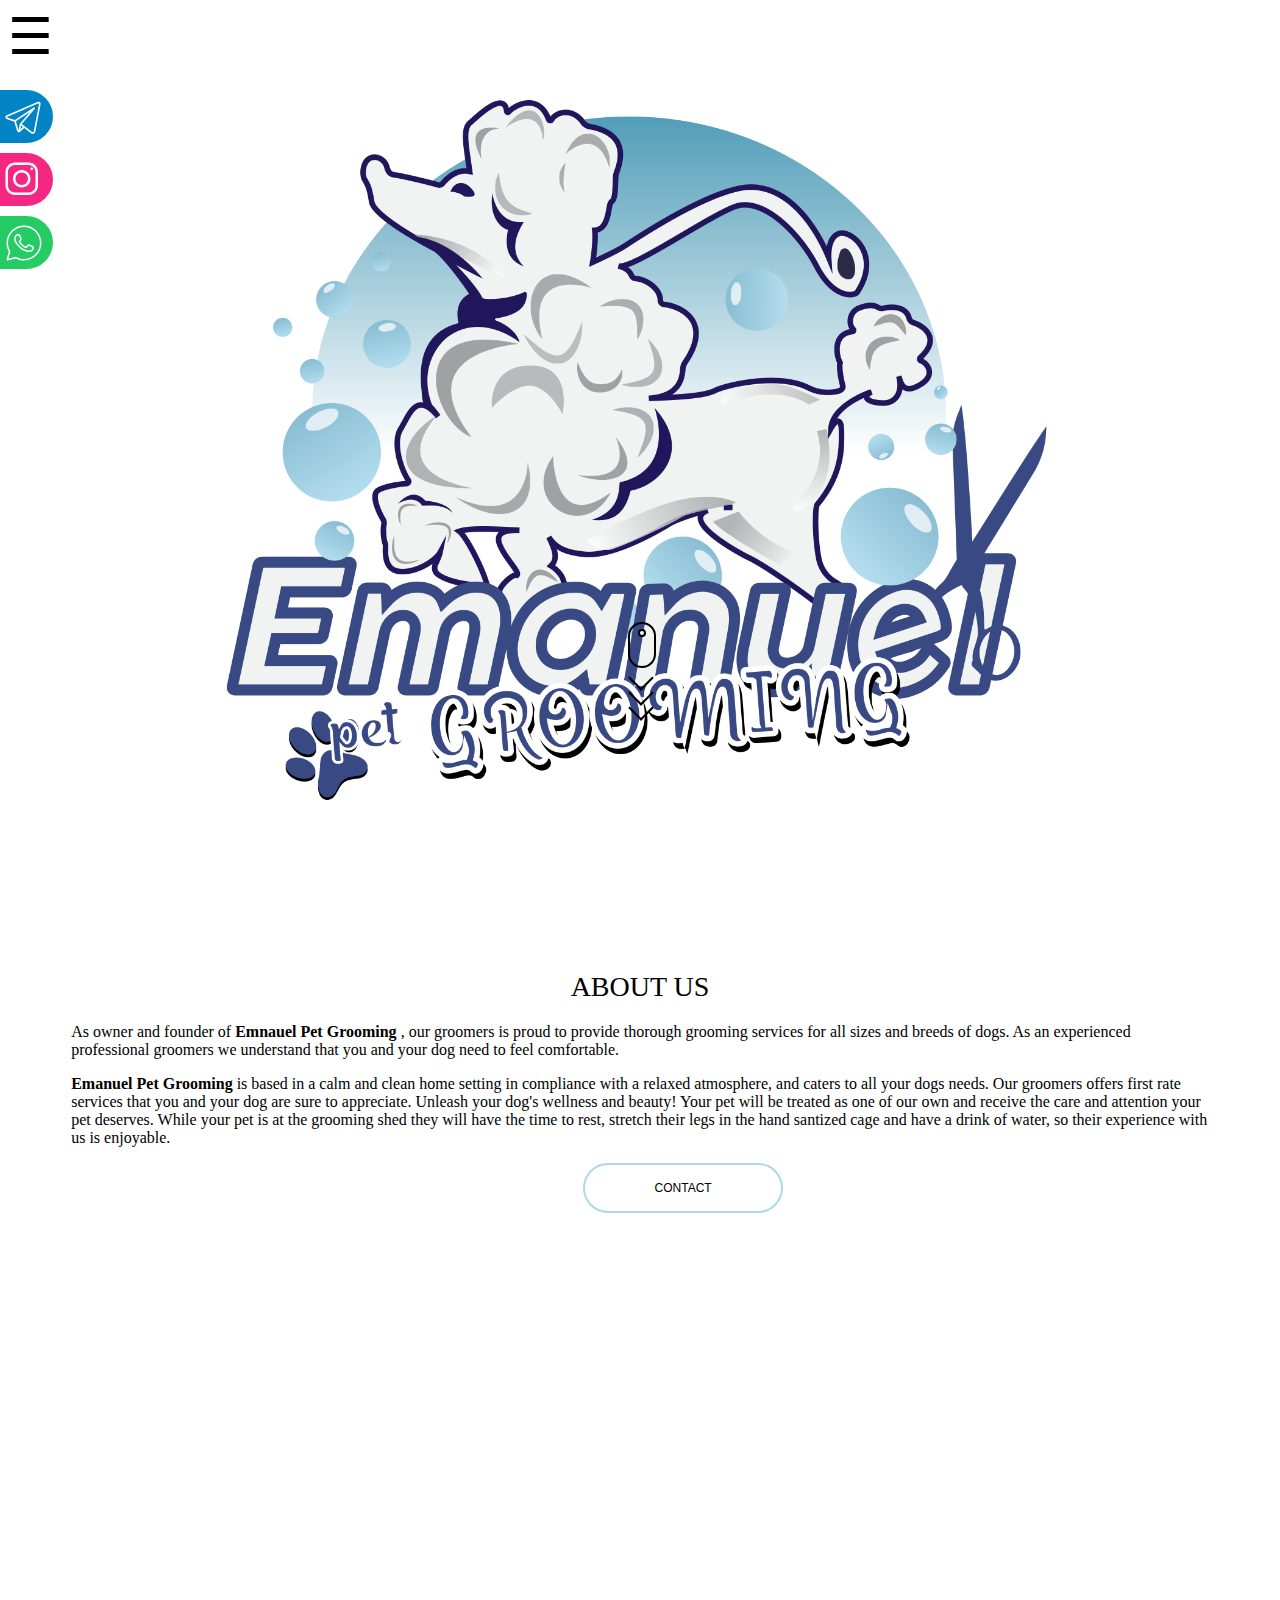
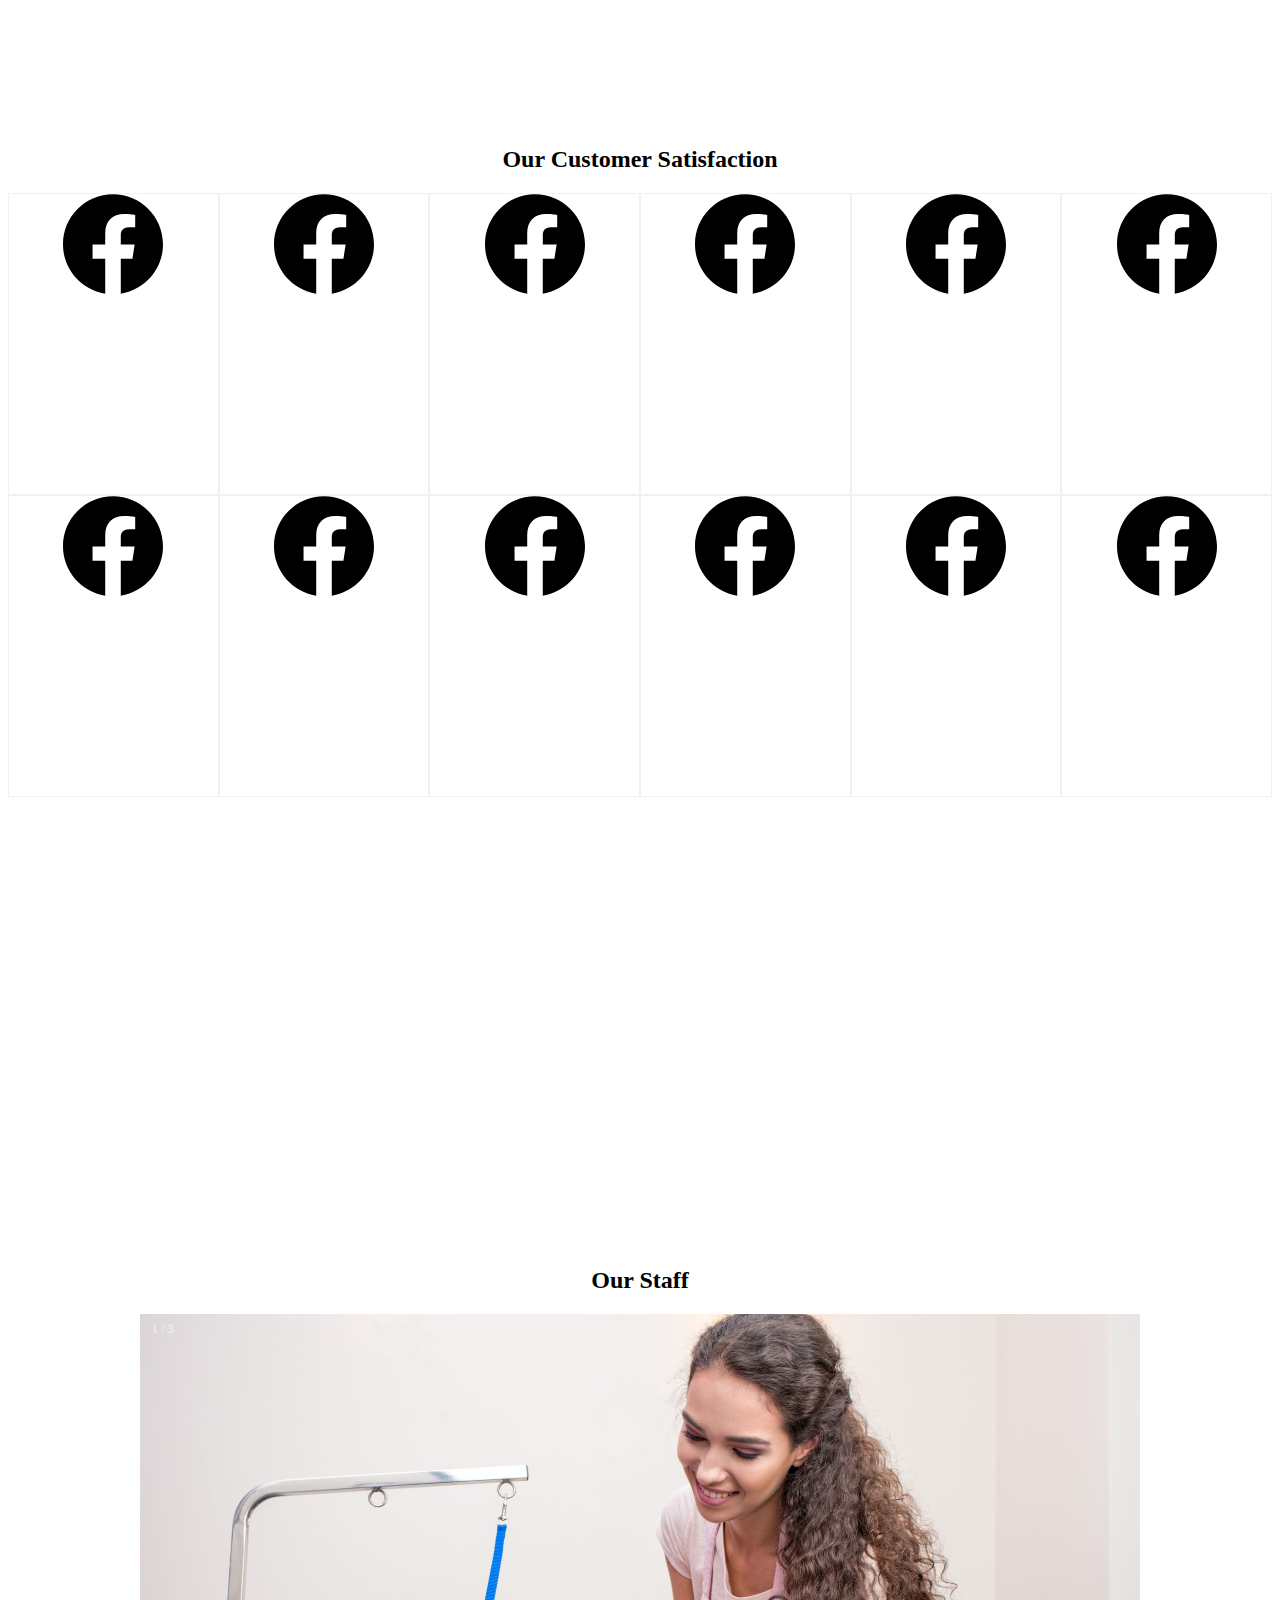
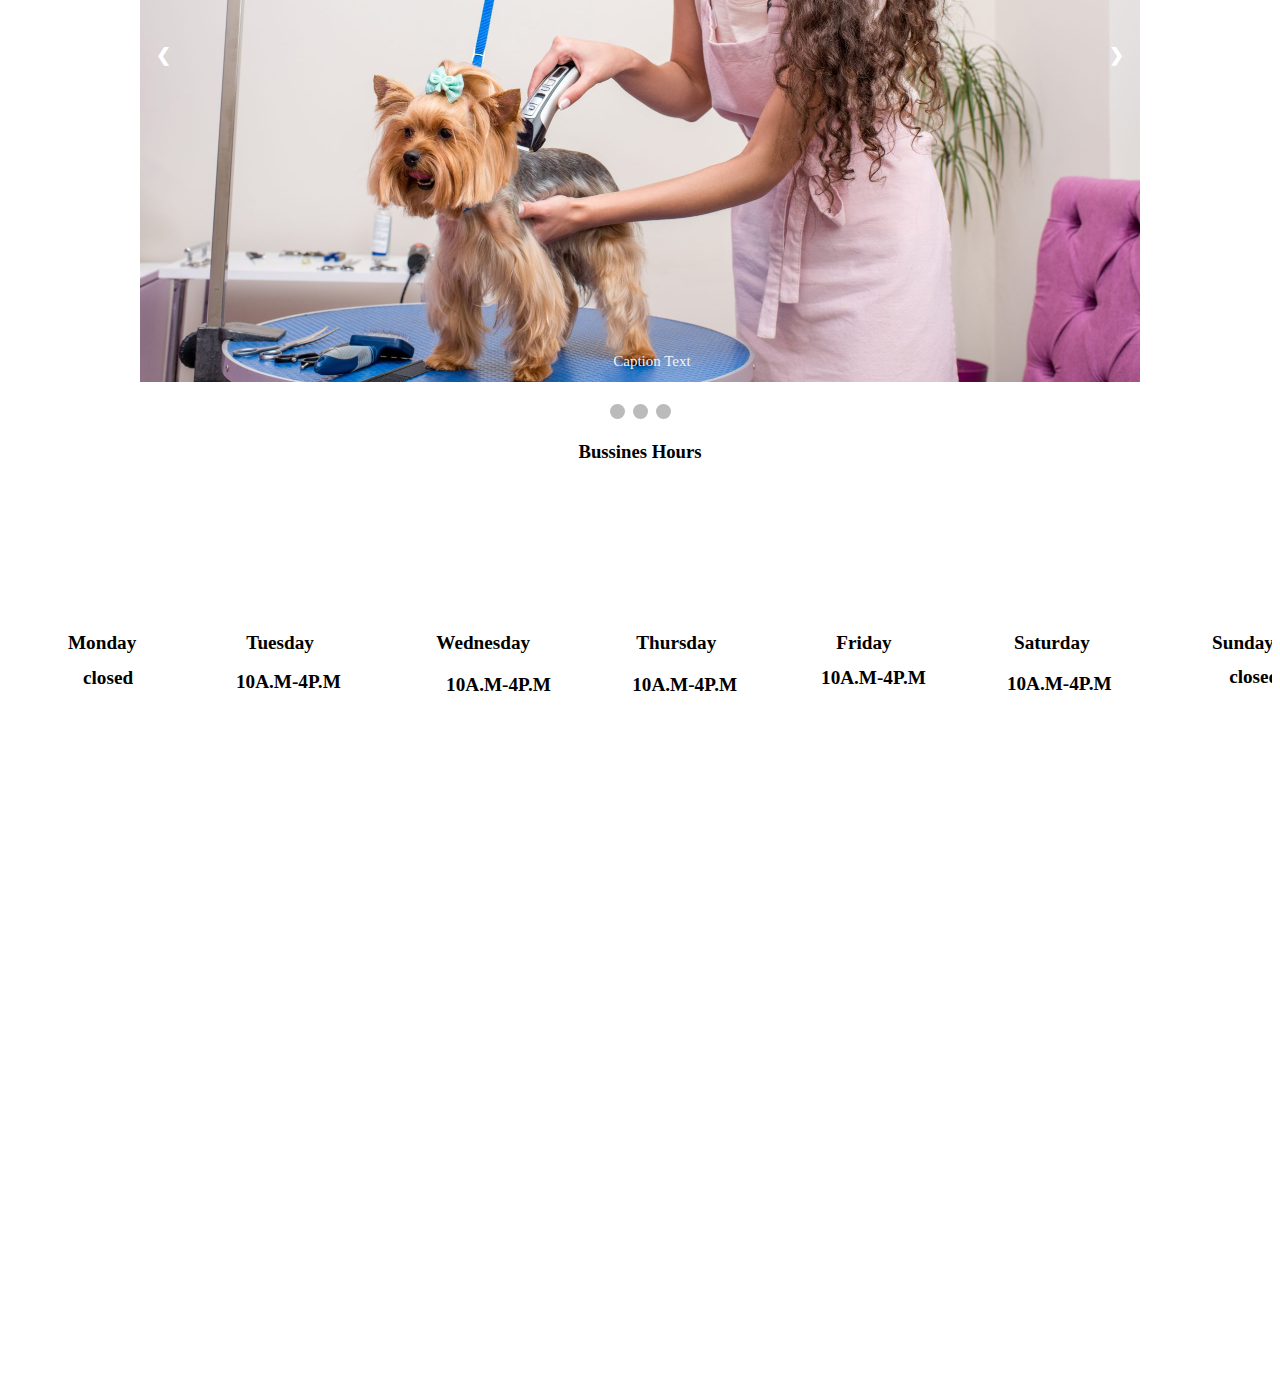
<file: html/index.html>
<!DOCTYPE html>
<html lang="en">
<head>
    <meta charset="UTF-8">
    <meta http-equiv="X-UA-Compatible" content="IE=edge">
    <meta name="viewport" content="width=device-width, initial-scale=1.0">
    <link rel="stylesheet" href="/CSS/index.css">
    <link rel="stylesheet" href="/CSS/bubbles.css">
    <link rel="stylesheet" href="/CSS/carousel.css">
    <link rel="stylesheet" href="/CSS/mousescroll.css">
    
    <title>Document</title>
</head>
<body>
      <!-- Add all page content inside this div if you want the side nav to push page content to the right (not used if you only want the sidenav to sit on top of the page -->
      <header id="main"> 
   
        <div class="parallax_background">
         
          <div id="mySidenav" class="sidenav">
            <a href="javascript:void(0)" class="closebtn" onclick="closeNav()">&times;</a>
            <a href="/html/services.html">Appointment</a>
            <a onclick="document.getElementById('id01').style.display='block'">Login</a>
            <a onclick="document.getElementById('id02').style.display='block'">Sign Up</a>
          </div>

             <!-- The Modal -->
<aside id="id01" class="modal">

  <!-- Modal Content -->
  <div class="login-box">
    <h2>Login</h2>
    <form>
      <div class="user-box">
        <input type="text" name="" required="">
        <label>Username</label>
      </div>
      <div class="user-box">
        <input type="password" name="" required="">
        <label>Password</label>
      </div>
      <a href="#">
        <span></span>
        <span></span>
        <span></span>
        <span></span>
        Submit
      </a>
      <a onclick="document.getElementById('id01').style.display='none'" class="cancelbtn" href="#">
        <span></span>
        <span></span>
        <span></span>
        <span></span>
        Cancel
      </a>
    </form>
  </div>

</aside>

<aside id="id02" class="modal">
  
  <div id="login-box">

    <div class="left">
      <h1>Sign up</h1>
      
      <input type="text" name="username" placeholder="Username" />
      <input type="text" name="email" placeholder="E-mail" />
      <input type="password" name="password" placeholder="Password" />
      <input type="password" name="password2" placeholder="Retype password" />
      
      <input type="submit" name="signup_submit" value="Sign me up" />
      <a  onclick="document.getElementById('id01').style.display='none'" class="cancelbtn"  href=""> cancel </a>
    </div> 
    
    <div class="right">
      <span class="loginwith">Sign in with<br />social network</span>
      
      <button class="social-signin facebook">Log in with facebook</button>
      <button class="social-signin twitter">Log in with Twitter</button>
      <button class="social-signin google">Log in with Google+</button>
    </div>
    <div class="or">OR</div>

  </div>

</aside>

      <!-- Use any element to open the sidenav -->
      <span style="font-size:50px;cursor:pointer" onclick="openNav()">&#9776;</span>
 
      <script>
 function openNav() {
  document.getElementById("mySidenav").style.width = "100%";
}

/* Close/hide the sidenav */
function closeNav() {
  document.getElementById("mySidenav").style.width = "0";
}

    // Get the modal
var modal = document.getElementById('id02, id01');

// When the user clicks anywhere outside of the modal, close it
window.onclick = function(event) {
    if (event.target == modal) {
        modal.style.display = "none";
    }
}

      </script>

      <!-- mouse scroll -->
<div class="mouse_scroll">

  <div class="mouse">
    <div class="wheel"></div>
  </div>
  <div>
    <span class="m_scroll_arrows one"></span>
    <span class="m_scroll_arrows two"></span>
    <span class="m_scroll_arrows three"></span>
  </div>

</div> 
<!-- mouse scroll -->

<!--bubbles-->
    <div class="bubbles">

        <img src="/assets/png/bubble.png" alt="bubbles">
        <img src="/assets/png/bubble.png" alt="bubbles">
        <img src="/assets/png/bubble.png" alt="bubbles">
        <img src="/assets/png/bubble.png" alt="bubbles">
        <img src="/assets/png/bubble.png" alt="bubbles">
        <img src="/assets/png/bubble.png" alt="bubbles">
        <img src="/assets/png/bubble.png" alt="bubbles">
        <img src="/assets/png/bubble.png" alt="bubbles">
        <img src="/assets/png/bubble.png" alt="bubbles">
        <img src="/assets/png/bubble.png" alt="bubbles">
        <img src="/assets/png/bubble.png" alt="bubbles">
        <img src="/assets/png/bubble.png" alt="bubbles">
        <img src="/assets/png/bubble.png" alt="bubbles">
        <img src="/assets/png/bubble.png" alt="bubbles">
        <img src="/assets/png/bubble.png" alt="bubbles">
        <img src="/assets/png/bubble.png" alt="bubbles">
        <img src="/assets/png/bubble.png" alt="bubbles">
        <img src="/assets/png/bubble.png" alt="bubbles">
        <img src="/assets/png/bubble.png" alt="bubbles">
        <img src="/assets/png/bubble.png" alt="bubbles">
        <img src="/assets/png/bubble.png" alt="bubbles">
        <img src="/assets/png/bubble.png" alt="bubbles">
        <img src="/assets/png/bubble.png" alt="bubbles">
        <img src="/assets/png/bubble.png" alt="bubbles">
        <img src="/assets/png/bubble.png" alt="bubbles">
        <img src="/assets/png/bubble.png" alt="bubbles">
        <img src="/assets/png/bubble.png" alt="bubbles">
        <img src="/assets/png/bubble.png" alt="bubbles">
        
    </div>

  <!--content-text & about-->         
</div>

<div class="aboutContainer"> 

<h1 class="aboutus">ABOUT US</h1>

          <p class="content_text"> 
            As owner and founder of <strong> Emnauel Pet Grooming</strong> , our groomers is proud to provide thorough grooming services for all sizes and breeds of dogs.

As an experienced professional groomers we understand that you and your dog need to feel comfortable. 

 <p class="content_text"><strong>Emanuel Pet Grooming </strong> is based in a calm and clean home setting in compliance with a relaxed atmosphere, and caters to all your dogs needs. Our groomers offers first rate services that you and your dog are sure to appreciate.

Unleash your dog's wellness and beauty!

Your pet will be treated as one of our own and receive the care and attention your pet deserves.

While your pet is at the grooming shed they will have the time to rest, stretch their legs in the hand santized cage and have a drink of water, so their experience with us is enjoyable.</p> 

          </p>

  <button class="contactbtn" type="button" name="button">CONTACT</button>
    
        </div>  

      </header>

    <div class="parallax_background1">

    </div>
    <!--flip-cards-->
  

<h2 class="ocs"> Our Customer Satisfaction</h2>

<div class="flipcardContainer">

      <div class="flip-card cardGrid">
        <div class="flip-card-inner">
          <div class="flip-card-front">
            <img src="/assets/svg/facebook.svg" alt="Avatar" style="width:100px;height:100px;">
          </div>
          <div class="flip-card-back">
            <h1>John Doe</h1>
            <p>Architect & Engineer</p>
            <p>We love that guy</p>
          </div>
        </div>
      </div>

      <div class="flip-card cardGrid">
        <div class="flip-card-inner">
          <div class="flip-card-front">
            <img src="/assets/svg/facebook.svg" alt="Avatar" style="width:100px;height:100px;">
          </div>
          <div class="flip-card-back">
            <h1>John Doe</h1>
            <p>Architect & Engineer</p>
            <p>We love that guy</p>
          </div>
        </div>
      </div>

      <div class="flip-card cardGrid">
        <div class="flip-card-inner">
          <div class="flip-card-front">
            <img src="/assets/svg/facebook.svg" alt="Avatar" style="width:100px;height:100px;">
          </div>
          <div class="flip-card-back">
            <h1>John Doe</h1>
            <p>Architect & Engineer</p>
            <p>We love that guy</p>
          </div>
        </div>
      </div>

      <div class="flip-card cardGrid">
        <div class="flip-card-inner">
          <div class="flip-card-front">
            <img src="/assets/svg/facebook.svg" alt="Avatar" style="width:100px;height:100px;">
          </div>
          <div class="flip-card-back">
            <h1>John Doe</h1>
            <p>Architect & Engineer</p>
            <p>We love that guy</p>
          </div>
        </div>
      </div>

      <div class="flip-card cardGrid hiddenCard">
        <div class="flip-card-inner">
          <div class="flip-card-front">
            <img src="/assets/svg/facebook.svg" alt="Avatar" style="width:100px;height:100px;">
          </div>
          <div class="flip-card-back">
            <h1>John Doe</h1>
            <p>Architect & Engineer</p>
            <p>We love that guy</p>
          </div>
        </div>
      </div>

      <div class="flip-card cardGrid hiddenCard">
        <div class="flip-card-inner">
          <div class="flip-card-front">
            <img src="/assets/svg/facebook.svg" alt="Avatar" style="width:100px;height:100px;">
          </div>
          <div class="flip-card-back">
            <h1>John Doe</h1>
            <p>Architect & Engineer</p>
            <p>We love that guy</p>
          </div>
        </div>
      </div>
</div>
<div class="flipcardContainer">
        <div class="flip-card cardGrid hiddenCard">
          <div class="flip-card-inner">
            <div class="flip-card-front">
              <img src="/assets/svg/facebook.svg" alt="Avatar" style="width:100px;height:100px;">
            </div>
            <div class="flip-card-back">
              <h1>John Doe</h1>
              <p>Architect & Engineer</p>
              <p>We love that guy</p>
            </div>
          </div>
        </div>
  
        <div class="flip-card cardGrid hiddenCard">
          <div class="flip-card-inner">
            <div class="flip-card-front">
              <img src="/assets/svg/facebook.svg" alt="Avatar" style="width:100px;height:100px;">
            </div>
            <div class="flip-card-back">
              <h1>John Doe</h1>
              <p>Architect & Engineer</p>
              <p>We love that guy</p>
            </div>
          </div>
        </div>
  
        <div class="flip-card cardGrid hiddenCard">
          <div class="flip-card-inner">
            <div class="flip-card-front">
              <img src="/assets/svg/facebook.svg" alt="Avatar" style="width:100px;height:100px;">
            </div>
            <div class="flip-card-back">
              <h1>John Doe</h1>
              <p>Architect & Engineer</p>
              <p>We love that guy</p>
            </div>
          </div>
        </div>
  
        <div class="flip-card cardGrid hiddenCard">
          <div class="flip-card-inner">
            <div class="flip-card-front">
              <img src="/assets/svg/facebook.svg" alt="Avatar" style="width:100px;height:100px;">
            </div>
            <div class="flip-card-back">
              <h1>John Doe</h1>
              <p>Architect & Engineer</p>
              <p>We love that guy</p>
            </div>
          </div>
        </div>
  
        <div class="flip-card cardGrid hiddenCard">
          <div class="flip-card-inner">
            <div class="flip-card-front">
              <img src="/assets/svg/facebook.svg" alt="Avatar" style="width:100px;height:100px;">
            </div>
            <div class="flip-card-back">
              <h1>John Doe</h1>
              <p>Architect & Engineer</p>
              <p>We love that guy</p>
            </div>
          </div>
        </div>

        <div class="flip-card cardGrid hiddenCard">
          <div class="flip-card-inner">
            <div class="flip-card-front">
              <img src="/assets/svg/facebook.svg" alt="Avatar" style="width:100px;height:100px;">
            </div>
            <div class="flip-card-back">
              <h1>John Doe</h1>
              <p>Architect & Engineer</p>
              <p>We love that guy</p>
            </div>
          </div>
        </div>
    </div>

        <div class="parallax_background2">

        </div>

        <h2 class="ourstaff">Our Staff </h2>
         
<div class="slideshow-container">

  <div class="mySlides fade">
    <div class="numbertext">1 / 3</div>
    <img src="/assets/img/worker/worker1.jpg" style="width:100%">
    <div class="text">Caption Text</div>
  </div>
  
  <div class="mySlides fade">
    <div class="numbertext">2 / 3</div>
    <img src="/assets/img/worker/worker14.jpg" style="width:100%">
    <div class="text">Caption Two</div>
  </div>
  
  <div class="mySlides fade">
    <div class="numbertext">3 / 3</div>
    <img src="/assets/img/worker/worker12.jpg" style="width:100%">
    <div class="text">Caption Three</div>
  </div>
  
  <a class="prev" onclick="plusSlides(-1)">❮</a>
  <a class="next" onclick="plusSlides(1)">❯</a>
  
  </div>
  <br>
  
  <div style="text-align:center">
    <span class="dot" onclick="currentSlide(1)"></span> 
    <span class="dot" onclick="currentSlide(2)"></span> 
    <span class="dot" onclick="currentSlide(3)"></span> 
  </div>
  
  <script>
let slideIndex = 0;
showSlides();

function showSlides() {
  let i;
  let slides = document.getElementsByClassName("mySlides");
  for (i = 0; i < slides.length; i++) {
    slides[i].style.display = "none";
  }
  slideIndex++;
  if (slideIndex > slides.length) {slideIndex = 1}
  slides[slideIndex-1].style.display = "block";
  setTimeout(showSlides, 3000); // Change image every 2 seconds
}
  </script>
        <div class="parallax_background3">
           
  <h3 style="display: flex; justify-content: center;"> 
   Bussines Hours
  </h3>

          <div class="bussinesshours">

     <div><span class="monday">Monday <span class="closedhr">closed</span></span></div>
     <div><span class="tuesday">Tuesday<span class="hours">10A.M-4P.M</span></span></div>
     <div><span class="wednesday ">Wednesday<span class="hours xx">10A.M-4P.M</span></span></div>
     <div><span class="thursday">Thursday<span class="hours">10A.M-4P.M</span></span></div>
     <div><span class="friday">Friday<span class="hours">10A.M-4P.M</span></span></div>
     <div><span class="saturday">Saturday<span class="hours">10A.M-4P.M</span></span></div>
     <div><span class="sunday ">Sunday<span class="closedhr x">closed</span></span></div>

  
      
      </div> <!--bussiness hours-->

        </div> <!-- parallax3-->
     <footer>
  
        <iframe src="https://www.google.com/maps/embed?pb=!1m14!1m8!1m3!1d13225.527490673092!2d-118.1511277!3d34.0340742!3m2!1i1024!2i768!4f13.1!3m3!1m2!1s0x0%3A0x33d2ca041ae08cc9!2sEmanuel%20Pet%20Grooming!5e0!3m2!1sen!2sus!4v1662597404668!5m2!1sen!2sus" width="1915" height="500" style="border:0;" allowfullscreen="" loading="lazy" referrerpolicy="no-referrer-when-downgrade" class="googleMaps"></iframe>
    
     </footer>
 <!--SOCIAL MEDIA-->
 <div class="social">
  <a href="#">
    <div class="social-btn color-telegram">
      <div class="icons8-telegram-app"></div>
      <p class="order-1 google-font margin-telgram">Telegram</p>
    </div>
  </a>
  <a href="#">
    <div class="social-btn color-instagram">
      <div class="icons8-instagram"></div>
      <p class="order-1 google-font margin-instagram">instagram</p>
    </div>
  </a>
  <a href="#">
    <div class="social-btn color-whatsapp">
      <div class="icons8-whatsapp"></div>
      <p class="order-1 google-font margin-instagram">whats app</p>
    </div>
  </a>
</div>
<!--SOCIAL MEDIA-->
</body>
</html>
</file>
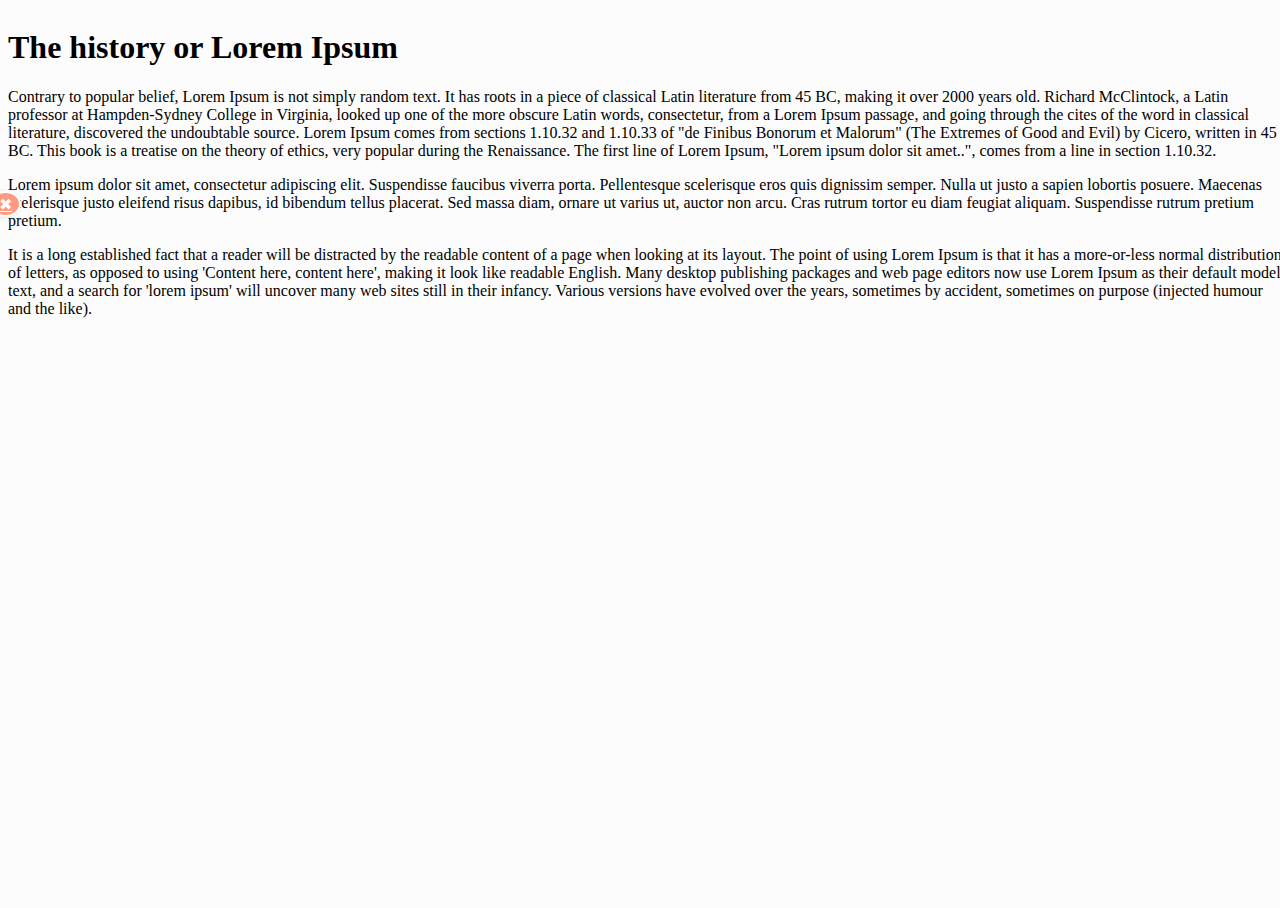
<file: html/services.html>
<!DOCTYPE html>
<html lang="en">
<head>
    <meta charset="UTF-8">
    <meta http-equiv="X-UA-Compatible" content="IE=edge">
    <meta name="viewport" content="width=device-width, initial-scale=1.0">
    <link rel="stylesheet" href="/CSS/services.css">
    <title>Document</title>
</head>
<body>
<div class="appointmentpop">

    <div id="overlay" class="cover blur-in">
        <div class="content">
          <h1>The history or Lorem Ipsum</h1>
          <span>
          Contrary to popular belief, Lorem Ipsum is not simply random text. It has roots in a piece of classical Latin literature from 45 BC, making it over 2000 years old. Richard McClintock, a Latin professor at Hampden-Sydney College in Virginia, looked up one of the more obscure Latin words, consectetur, from a Lorem Ipsum passage, and going through the cites of the word in classical literature, discovered the undoubtable source. Lorem Ipsum comes from sections 1.10.32 and 1.10.33 of "de Finibus Bonorum et Malorum" (The Extremes of Good and Evil) by Cicero, written in 45 BC. This book is a treatise on the theory of ethics, very popular during the Renaissance. The first line of Lorem Ipsum, "Lorem ipsum dolor sit amet..", comes from a line in section 1.10.32.
          </span>
          <span>
            <p>
              Lorem ipsum dolor sit amet, consectetur adipiscing elit. Suspendisse faucibus viverra porta. Pellentesque scelerisque eros quis dignissim semper. Nulla ut justo a sapien lobortis posuere. Maecenas scelerisque justo eleifend risus dapibus, id bibendum tellus placerat. Sed massa diam, ornare ut varius ut, auctor non arcu. Cras rutrum tortor eu diam feugiat aliquam. Suspendisse rutrum pretium pretium. 
            </p>
          </span>
          <span>
          It is a long established fact that a reader will be distracted by the readable content of a page when looking at its layout. The point of using Lorem Ipsum is that it has a more-or-less normal distribution of letters, as opposed to using 'Content here, content here', making it look like readable English. Many desktop publishing packages and web page editors now use Lorem Ipsum as their default model text, and a search for 'lorem ipsum' will uncover many web sites still in their infancy. Various versions have evolved over the years, sometimes by accident, sometimes on purpose (injected humour and the like).
          </span>
        </div>
      </div>
      <div class="row pop-up">
        <div class="box small-6 large-centered">
          <a href="#" class="close-button">&#10006;</a>
        </div>
        <div class="calander">
             <iframe src="https://calendar.google.com/calendar/embed?src=1a7ead4c589b68965becc74e04204c27366730b8ba13d94ff9e4cd7fab916152%40group.calendar.google.com&ctz=America%2FLos_Angeles" style="border: 0" width="800" height="600" frameborder="0" scrolling="no"></iframe>
        </div>
       
    </div>
    <script>
        $(function() {
  $('.pop-up').hide();
  $('.pop-up').fadeIn(1000);
  
      $('.close-button').click(function (e) { 

      $('.pop-up').fadeOut(700);
      $('#overlay').removeClass('blur-in');
      $('#overlay').addClass('blur-out');
      e.stopPropagation();
        
    });
 });
    </script>
</div>
</body>
</html>
</file>
<file: CSS/index.css>
/* @media screen and (max-width: 480px){
 
}
@media  screen and (max-width: 430px) {


  
}
@media  screen and (max-width: 428px) {
 
   
 }
 @media  screen and (max-width: 414px) {
 
   
 }
 @media  screen and (max-width: 412px) {

   
 }
 @media  screen and (max-width: 393px) {

   
 }
 @media  screen and (max-width: 384px) {
 
   
 }
 @media  screen and (max-width: 360px) {
  
   
 }*/



body{
  background-color: white; /*#afd8f2*/
  box-sizing: border-box !important;
}
.parallax_background{
    width: 100%;
    height: 100vh;
    background: url(/assets/img/Whitepoodle.PNG);
    background-size: cover;
    background-position: center;
    background-attachment: fixed;
    position: relative;
    overflow: hidden;
}
@media screen and (max-width: 480px){
  .parallax_background{
    background-size: contain;
    width: 480px;
    height: 230px;
  }
}
@media  screen and (max-width: 430px) {

 .parallax_background{
   background-size: contain;
   width: 430px;
   height: 230px;
 }
  
}
@media  screen and (max-width: 428px) {
  .parallax_background{
    background-size: contain;
    width: 428px;
    height: 230px;
    background-position: top -50%;
 
  }
   
 }
 @media  screen and (max-width: 414px) {
  .parallax_background{
    background-size: contain;
    width: 414px;
    height: 230px;
 
  }
   
 }
 @media  screen and (max-width: 412px) {
  .parallax_background{
    background-size: contain;
    height: 230px;
    width: 412px;
 
  }
   
 }
 @media  screen and (max-width: 393px) {
  .parallax_background{
    background-size: contain;
    height: 230px;
    width: 393px;
 
  }
   
 }
 @media  screen and (max-width: 384px) {
  .parallax_background{
    background-size: contain;
    height: 230px;
    width: 384px;
 
  }
   
 }
 @media  screen and (max-width: 360px) {
  .parallax_background{
    background-size: contain;
    height: 230px;
    width: 360px;
 
  }
   
 }
.parallax_background1{
    width: 100%;
    height: 50vh;
    background: url(/assets/img/puppyeyes1.jpg);
    background-size: cover;
    background-position: center;
    background-attachment: fixed;
    position: relative;
    overflow: hidden;
}
@media screen and (max-width: 480px){
  .parallax_background1{
    height: 230px;
    width: 480px;
  }
}
@media  screen and (max-width: 430px) {

 .parallax_background1{

  height: 230px;
  width: 430px

 }
  
}
@media  screen and (max-width: 428px) {
  .parallax_background1{

   height: 230px;
   width: 428px;
 
  }
   
 }
 @media  screen and (max-width: 414px) {
  .parallax_background1{

   height: 230px;
   width: 414px;
 
  }
   
 }
 @media  screen and (max-width: 412px) {
  .parallax_background1{

   height: 230px;
   width: 412px;
 
  }
   
 }
 @media  screen and (max-width: 393px) {
  .parallax_background1{

   height: 230px;
   width: 393px;
 
  }
   
 }
 @media  screen and (max-width: 384px) {
  .parallax_background1{

   height: 230px;
   width: 384px;
 
  }
   
 }
 @media  screen and (max-width: 360px) {
  .parallax_background1{
    
   height: 230px;
   width: 360px;
 
  }
   
 }
.parallax_background2{
    width: 100%;
    height: 50vh;
    background: url(/assets/img/puppysmile1.jpg);
    background-size: cover;
    background-position: center;
    background-attachment: fixed;
    position: relative;
    overflow: hidden;
}
@media screen and (max-width: 480px){
  .parallax_background2{
    height: 230px;
    width: 480px;
  }
}
@media  screen and (max-width: 430px) {

 .parallax_background2{

  height: 230px;
  width: 430px

 }
  
}
@media  screen and (max-width: 428px) {
  .parallax_background2{

   height: 230px;
   width: 428px;
 
  }
   
 }
 @media  screen and (max-width: 414px) {
  .parallax_background2{

   height: 230px;
   width: 414px;
 
  }
   
 }
 @media  screen and (max-width: 412px) {
  .parallax_background2{

   height: 230px;
   width: 412px;
 
  }
   
 }
 @media  screen and (max-width: 393px) {
  .parallax_background2{

   height: 230px;
   width: 393px;
 
  }
   
 }
 @media  screen and (max-width: 384px) {
  .parallax_background2{

   height: 230px;
   width: 384px;
 
  }
   
 }
 @media  screen and (max-width: 360px) {
  .parallax_background2{
    
   height: 230px;
   width: 360px;
 
  }
   
 }

.parallax_background3{
  width: 100%;
  height: 50vh;
  background: url(/assets/img/worker/worker1.jpg);
  background-size: cover;
  background-position: center;
  background-attachment: fixed;
  position: relative;
  overflow: hidden;
}
@media screen and (max-width: 480px){
  .parallax_background3{
    height: 230px;
    width: 480px;
  }
}
@media  screen and (max-width: 430px) {

 .parallax_background3{

  height: 230px;
  width: 430px

 }
  
}
@media  screen and (max-width: 428px) {
  .parallax_background3{

   height: 230px;
   width: 428px;
 
  }
   
 }
 @media  screen and (max-width: 414px) {
  .parallax_background3{

   height: 230px;
   width: 414px;
 
  }
   
 }
 @media  screen and (max-width: 412px) {
  .parallax_background3{

   height: 230px;
   width: 412px;
 
  }
   
 }
 @media  screen and (max-width: 393px) {
  .parallax_background3{

   height: 230px;
   width: 393px;
 
  }
   
 }
 @media  screen and (max-width: 384px) {
  .parallax_background3{

   height: 230px;
   width: 384px;
 
  }
   
 }
 @media  screen and (max-width: 360px) {
  .parallax_background3{
    
   height: 230px;
   width: 360px;
 
  }
   
 }
 .social-btn {
  display: flex;
  width: 150px;
  align-items: center;
  justify-content: space-between;
  padding-left: 30px;
  padding-right: 10px;
  padding-top: 5px;
  padding-bottom: 5px;
  border: 1px;
  border-bottom-right-radius: 30px;
  border-top-right-radius: 30px;
  margin-top: 10px;
  position: relative;
  left: -145px;
  transition: left 1s;
}
.social-btn:hover {
  left: -10px;
  transition: left 1s;
}

.social {
  position: fixed;
  top: 80px;
}
.social a {
  text-decoration: none;
}

.color-telegram {
  background-color: #0084c6;
}
.color-instagram {
  background-color: #f62782;
}
.color-whatsapp {
  background-color: #24cc63;
}

.google-font {
  font-family: "Lato", sans-serif;
  font-size: 1.25rem;
}

.social-btn img {
  width: 40px;
}

.social-btn p {
  color: white;
  margin-top: 20px;
  margin-bottom: 0px;
}

.icons8-telegram-app {
  order: 2;
  display: inline-block;
  width: 40px;
  height: 40px;
  background: url("[data-uri]")
    50% 50% no-repeat;
  background-size: 100%;
}

.icons8-instagram {
  order: 2;
  display: inline-block;
  width: 40px;
  height: 40px;
  background: url("[data-uri]")
    50% 50% no-repeat;
  background-size: 100%;
}

.icons8-whatsapp {
  order: 2;
  display: inline-block;
  width: 38px;
  height: 38px;
  background: url("[data-uri]")
    50% 50% no-repeat;
  background-size: 100%;
}
/* The side navigation menu */
.sidenav {
  height: 100%; /* 100% Full-height */
  width: 0; /* 0 width - change this with JavaScript */
  position: fixed; /* Stay in place */
  z-index: 1; /* Stay on top */
  top: 0; /* Stay at the top */
  left: 0;
  background-color: #111; /* Black*/
  overflow-x: hidden; /* Disable horizontal scroll */
  padding-top: 60px; /* Place content 60px from the top */
  transition: 0.5s; /* 0.5 second transition effect to slide in the sidenav */
}
@media  screen and (max-width: 430px) {
 
  .sidenav {
    height: 100%; /* 100% Full-height */
    width: 0; /* 0 width - change this with JavaScript */
    position: fixed; /* Stay in place */
    z-index: 1; /* Stay on top */
    top: 0; /* Stay at the top */
    left: 0;
    background-color: #111; /* Black*/
    overflow-x: hidden; /* Disable horizontal scroll */
    padding-top: 60px; /* Place content 60px from the top */
    transition: 0.5s; /* 0.5 second transition effect to slide in the sidenav */
  }
  
}
@media  screen and (max-width: 428px) {
 
  .sidenav {
    height: 100%; /* 100% Full-height */
    width: 0; /* 0 width - change this with JavaScript */
    position: fixed; /* Stay in place */
    z-index: 1; /* Stay on top */
    top: 0; /* Stay at the top */
    left: 0;
    background-color: #111; /* Black*/
    overflow-x: hidden; /* Disable horizontal scroll */
    padding-top: 60px; /* Place content 60px from the top */
    transition: 0.5s; /* 0.5 second transition effect to slide in the sidenav */
  }
  
}
@media  screen and (max-width: 414px) {
  .sidenav {
    height: 100%; /* 100% Full-height */
    width: 0; /* 0 width - change this with JavaScript */
    position: fixed; /* Stay in place */
    z-index: 1; /* Stay on top */
    top: 0; /* Stay at the top */
    left: 0;
    background-color: #111; /* Black*/
    overflow-x: hidden; /* Disable horizontal scroll */
    padding-top: 60px; /* Place content 60px from the top */
    transition: 0.5s; /* 0.5 second transition effect to slide in the sidenav */
  }
  
  
}

/* The navigation menu links */
.sidenav a{
  padding: 8px 8px 8px 32px;
  text-decoration: none;
  font-size: 25px;
  color: #818181;
  display: block;
  transition: 0.3s;
}
/* When you mouse over the navigation links, change their color */
.sidenav a:hover {
  color: #f1f1f1;
}

/* Position and style the close button (top right corner) */
.sidenav .closebtn {
  position: absolute;
  top: 0;
  right: 25px;
  font-size: 36px;
  margin-left: 50px;
}

.login-box {
  position: absolute;
  top: 50%;
  left: 50%;
  width: 400px;
  padding: 40px;
  transform: translate(-50%, -50%);
  background: white;
  box-sizing: border-box;
  box-shadow: 0 15px 25px rgba(0,0,0,.6);
  border-radius: 10px;
}

.login-box h2 {
  margin: 0 0 30px;
  padding: 0;
  color: black;
  text-align: center;
}

.login-box .user-box {
  position: relative;
}

.login-box .user-box input {
  width: 100%;
  padding: 10px 0;
  font-size: 16px;
  color: black;
  margin-bottom: 30px;
  border: none;
  border-bottom: 1px solid black;
  outline: none;
  background: transparent;
}
.login-box .user-box label {
  position: absolute;
  top:0;
  left: 0;
  padding: 10px 0;
  font-size: 16px;
  color: black;
  pointer-events: none;
  transition: .5s;
}

.login-box .user-box input:focus ~ label,
.login-box .user-box input:valid ~ label {
  top: -20px;
  left: 0;
  color: black;
  font-size: 12px;
}

.login-box form a {
  position: relative;
  display: inline-block;
  padding: 10px 20px;
  color: black;
  font-size: 16px;
  text-decoration: none;
  text-transform: uppercase;
  overflow: hidden;
  transition: .5s;
  margin-top: 40px;
  letter-spacing: 4px
}

.login-box a:hover {
  background: #03e9f4;
  color: #fff;
  border-radius: 5px;
  box-shadow: 0 0 5px #03e9f4,
              0 0 25px #03e9f4,
              0 0 50px #03e9f4,
              0 0 100px #03e9f4;
}

.login-box a span {
  position: absolute;
  display: block;
}

.login-box a span:nth-child(1) {
  top: 0;
  left: -100%;
  width: 100%;
  height: 2px;
  background: linear-gradient(90deg, transparent, #03e9f4);
  animation: btn-anim1 1s linear infinite;
}

@keyframes btn-anim1 {
  0% {
    left: -100%;
  }
  50%,100% {
    left: 100%;
  }
}

.login-box a span:nth-child(2) {
  top: -100%;
  right: 0;
  width: 2px;
  height: 100%;
  background: linear-gradient(180deg, transparent, #03e9f4);
  animation: btn-anim2 1s linear infinite;
  animation-delay: .25s
}

@keyframes btn-anim2 {
  0% {
    top: -100%;
  }
  50%,100% {
    top: 100%;
  }
}

.login-box a span:nth-child(3) {
  bottom: 0;
  right: -100%;
  width: 100%;
  height: 2px;
  background: linear-gradient(270deg, transparent, #03e9f4);
  animation: btn-anim3 1s linear infinite;
  animation-delay: .5s
}

@keyframes btn-anim3 {
  0% {
    right: -100%;
  }
  50%,100% {
    right: 100%;
  }
}

.login-box a span:nth-child(4) {
  bottom: -100%;
  left: 0;
  width: 2px;
  height: 100%;
  background: linear-gradient(360deg, transparent, #03e9f4);
  animation: btn-anim4 1s linear infinite;
  animation-delay: .75s
}

@keyframes btn-anim4 {
  0% {
    bottom: -100%;
  }
  50%,100% {
    bottom: 100%;
  }
}
.cancelbtn {
  width: auto;
  padding: 10px 18px;
  color: white;
}

.login-box form .cancelbtn {
  position: relative;
  display: inline-block;
  padding: 10px 20px;
  color: red;
  font-size: 16px;
  text-transform: uppercase;
  overflow: hidden;
  transition: .5s;
  margin-top: 40px;
  letter-spacing: 4px
}

.login-box .cancelbtn:hover {
  background: red;
  color: #fff;
  border-radius: 5px;
  box-shadow: 0 0 5px red,
              0 0 25px red,
              0 0 50px red,
              0 0 100px red;
}

.login-box .cancelbtn span {
  position: absolute;
  display: block;
}

.login-box .cancelbtn span:nth-child(1) {
  top: 0;
  left: -100%;
  width: 100%;
  height: 2px;
  background: linear-gradient(90deg, transparent, red);
  animation: btn-anim1 1s linear infinite;
}

@keyframes btn-anim1 {
  0% {
    left: -100%;
  }
  50%,100% {
    left: 100%;
  }
}

.login-box .cancelbtn span:nth-child(2) {
  top: -100%;
  right: 0;
  width: 2px;
  height: 100%;
  background: linear-gradient(180deg, transparent, red);
  animation: btn-anim2 1s linear infinite;
  animation-delay: .25s
}

@keyframes btn-anim2 {
  0% {
    top: -100%;
  }
  50%,100% {
    top: 100%;
  }
}

.login-box .cancelbtn span:nth-child(3) {
  bottom: 0;
  right: -100%;
  width: 100%;
  height: 2px;
  background: linear-gradient(270deg, transparent, red);
  animation: btn-anim3 1s linear infinite;
  animation-delay: .5s
}

@keyframes btn-anim3 {
  0% {
    right: -100%;
  }
  50%,100% {
    right: 100%;
  }
}

.login-box .cancelbtn span:nth-child(4) {
  bottom: -100%;
  left: 0;
  width: 2px;
  height: 100%;
  background: linear-gradient(360deg, transparent, red);
  animation: btn-anim4 1s linear infinite;
  animation-delay: .75s
}

@keyframes btn-anim4 {
  0% {
    bottom: -100%;
  }
  50%,100% {
    bottom: 100%;
  }
}


/* The Modal (background) */
.modal {
  display: none; /* Hidden by default */
  position: fixed; /* Stay in place */
  z-index: 1; /* Sit on top */
  left: 0;
  top: 0;
  width: 100%; /* Full width */
  height: 100%; /* Full height */
  overflow: auto; /* Enable scroll if needed */
  background-color: rgb(0,0,0); /* Fallback color */
  background-color: rgba(0,0,0,0.4); /* Black w/ opacity */
  padding-top: 60px;
}

/* Add Zoom Animation */
.animate {
  -webkit-animation: animatezoom 0.6s;
  animation: animatezoom 0.6s
}

@-webkit-keyframes animatezoom {
  from {-webkit-transform: scale(0)}
  to {-webkit-transform: scale(1)}
}

@keyframes animatezoom {
  from {transform: scale(0)}
  to {transform: scale(1)}
}

/* On smaller screens, where height is less than 450px, change the style of the sidenav (less padding and a smaller font size) */
@media screen and (max-height: 450px) {
  .sidenav {padding-top: 15px;}
  .sidenav a {font-size: 18px;}
}
@import url(https://fonts.googleapis.com/css?family=Roboto:400,300,500);
*:focus {
  outline: none;
}

#login-box {
  position: relative;
  margin: 5% auto;
  width: 600px;
  height: 400px;
  background: #FFF;
  border-radius: 2px;
  box-shadow: 0 2px 4px rgba(0, 0, 0, 0.4);
}
@media  screen and (max-width: 430px) {
  #login-box{
    width: 430px;
  }  
  .or{
    display: none;
  }
  .right{
    margin-right: -9.5%;
  }
}
@media  screen and (max-width: 428px) {
  #login-box{
    width: 428px;
  }
}
@media  screen and (max-width: 414px) {
  #login-box{
    width: 414px;
  }
}
@media  screen and (max-width: 393px) {
  #login-box{
    width: 393px;
  }
}
@media  screen and (max-width: 390px) {
  #login-box{
    width: 390px;
  }
}
.left {
  position: absolute;
  top: 0;
  left: 0;
  box-sizing: border-box;
  padding: 40px;
  width: 300px;
  height: 400px;
}

h1 {
  margin: 0 0 20px 0;
  font-weight: 300;
  font-size: 28px;
}

input[type="text"],
input[type="password"] {
  display: block;
  box-sizing: border-box;
  margin-bottom: 20px;
  padding: 4px;
  width: 220px;
  height: 32px;
  border: none;
  border-bottom: 1px solid #AAA;
  font-family: 'Roboto', sans-serif;
  font-weight: 400;
  font-size: 15px;
  transition: 0.2s ease;
}

input[type="text"]:focus,
input[type="password"]:focus {
  border-bottom: 2px solid #16a085;
  color: #16a085;
  transition: 0.2s ease;
}

input[type="submit"] {
  margin-top: 28px;
  width: 120px;
  height: 32px;
  background: #16a085;
  border: none;
  border-radius: 2px;
  color: #FFF;
  font-family: 'Roboto', sans-serif;
  font-weight: 500;
  text-transform: uppercase;
  transition: 0.1s ease;
  cursor: pointer;
}

input[type="submit"]:hover,
input[type="submit"]:focus {
  opacity: 0.8;
  box-shadow: 0 2px 4px rgba(0, 0, 0, 0.4);
  transition: 0.1s ease;
}

input[type="submit"]:active {
  opacity: 1;
  box-shadow: 0 1px 2px rgba(0, 0, 0, 0.4);
  transition: 0.1s ease;
}
.or {
  position: absolute;
  top: 180px;
  left: 280px;
  width: 40px;
  height: 40px;
  background: #DDD;
  border-radius: 50%;
  box-shadow: 0 2px 4px rgba(0, 0, 0, 0.4);
  line-height: 40px;
  text-align: center;
}

.right {
  position: absolute;
  top: 0;
  right: 0;
  box-sizing: border-box;
  padding: 40px;
  width: 300px;
  height: 400px;
  background: url('https://goo.gl/YbktSj');
  background-size: cover;
  background-position: center;
  border-radius: 0 2px 2px 0;
}

.right .loginwith {
  display: block;
  margin-bottom: 40px;
  font-size: 28px;
  color: #FFF;
  text-align: center;
}

button.social-signin {
  margin-bottom: 20px;
  width: 220px;
  height: 36px;
  border: none;
  border-radius: 2px;
  color: #FFF;
  font-family: 'Roboto', sans-serif;
  font-weight: 500;
  transition: 0.2s ease;
  cursor: pointer;
}

button.social-signin:hover,
button.social-signin:focus {
  box-shadow: 0 2px 4px rgba(0, 0, 0, 0.4);
  transition: 0.2s ease;
}

button.social-signin:active {
  box-shadow: 0 1px 2px rgba(0, 0, 0, 0.4);
  transition: 0.2s ease;
}

button.social-signin.facebook {
  background: #32508E;
}

button.social-signin.twitter {
  background: #55ACEE;
}

button.social-signin.google {
  background: #DD4B39;
}

.aboutContainer{

  padding: 5%;
}
.aboutus{
  text-align: center;
}

button.contactbtn{
	background-color: transparent;
	width: 200px;
	height: 50px;
	font-size: 0.75em;
	color: black;
	border: 2px solid lightblue;
	border-radius: 25px;
	cursor: pointer;
	transition: all .3s;
  margin-left: 45%;
}
@media  screen and (max-width: 430px) {
  button.contactbtn{
    background-color: transparent;
    width: 200px;
    height: 50px;
    font-size: 0.75em;
    color: black;
    border: 2px solid lightblue;
    border-radius: 25px;
    cursor: pointer;
    transition: all .3s;
    margin-left: 20%;
  }
  
}
@media  screen and (max-width: 428px) {
  button.contactbtn{
    background-color: transparent;
    width: 200px;
    height: 50px;
    font-size: 0.75em;
    color: black;
    border: 2px solid lightblue;
    border-radius: 25px;
    cursor: pointer;
    transition: all .3s;
    margin-left: 20%;
  }
  
}
@media  screen and (max-width: 414px) {
  button.contactbtn{
    background-color: transparent;
    width: 200px;
    height: 50px;
    font-size: 0.75em;
    color: black;
    border: 2px solid lightblue;
    border-radius: 25px;
    cursor: pointer;
    transition: all .3s;
    margin-left: 20%;
  }
}
.contactbtn:hover,
.contactbtn:focus,
.contactbtn:active {
	color: black;
}

.contactbtn:hover:after,
.contactbtn:focus:after,
.contactbtn:active:after {
	width: 100%;
	background: #e00049;
}

.contactbtn:hover::after {
	width: 35%;
}

.contactbtn:hover {
	background: transparent;
	border: 1px solid #e00049;
	color: black;
}

.contactbtn:focus {
	outline: 0;
}

.contactbtn:hover,
.open-menu:hover,
.close-menu:hover {
	transform: scale(1.1);
}
.ourstaff{
  text-align: center;
  font-size: 90x;
}
.staffContainer{
  position: relative;
  width: 50%;
  display: flex;
  justify-content: center;
  flex-direction: row;
}
.image {
  opacity: 1;
  display: block;
  width: 25%;
  height: 25%;
  transition: .5s ease;
  backface-visibility: hidden;
}

.middle {
  transition: .5s ease;
  opacity: 0;
  position: absolute;
  top: 50%;
  left: 50%;
  transform: translate(-50%, -50%);
  -ms-transform: translate(-50%, -50%);
  text-align: center;
}

.container:hover .image {
  opacity: 0.3;
}

.container:hover .middle {
  opacity: 1;
}

.text {
  background-color: transparent;
  color: white;
  font-size: 16px;
  padding: 16px 32px;
}
.bussinesshours>div{
  width: 200px;
  height: 200px;
  background-color: white;
  margin-top: 100px;

}
.bussinesshours{
  display: flex;
  flex-direction: row;
  justify-content:space-between;
  justify-items: auto;
}

.hours{
 margin-top: 30%;
 margin-left: -60%;
 display: flex;
}


.closedhr{
  margin-top: 30%;
  margin-left: -45%;
}
.x {
  margin-left: -40%;
}
.monday, .tuesday, 
.wednesday, .thursday, 
.friday, .saturday,
.sunday {

font-size:larger;
font-weight: bolder;
display: flex;
margin-top: 50px;
margin-left: 60px;

}

@media screen and (max-width: 480px){
  .bussinesshours>div{
    width: 200px;
    height: 200px;
    background-color: white;
  
  }
  .bussinesshours{
    display:grid;
    grid-template-columns: max-content;
  }
}
@media  screen and (max-width: 430px) {
  .bussinesshours>div{
    width: 200px;
    height: 200px;
    background-color: white;
  
  }
  .bussinesshours{
    display:grid;
    grid-template-columns: max-content;
    
  }
  
}
@media  screen and (max-width: 428px) {
  .bussinesshours>div{
    width: 200px;
    height: 200px;
    background-color: white;
  
  }
  .bussinesshours{
    display:grid;
    grid-template-columns: max-content;
    
  }
   
 }
 @media  screen and (max-width: 414px) {
  .bussinesshours>div{
    width: 200px;
    height: 200px;
    background-color: white;
  
  }
  .bussinesshours{
    display:grid;
    grid-template-columns: max-content;
    
  }
   
 }
 @media  screen and (max-width: 412px) {

  .bussinesshours>div{
    width: 200px;
    height: 200px;
    background-color: white;
  
  }
  .bussinesshours{
    display: flex;
    flex-direction: row;
    justify-content:space-between;
    justify-items: auto;
  }
 }
 @media  screen and (max-width: 393px) {

   
 }
 @media  screen and (max-width: 384px) {
 
   
 }
 @media  screen and (max-width: 360px) {
  
   
 }

 @media screen and (max-width: 480px){
  .googleMaps{
    width: 480px;
  }
}
@media  screen and (max-width: 430px) {

  .googleMaps{
    width: 430px;
  }
  
}
@media  screen and (max-width: 428px) {
  .googleMaps{
    width: 428px;
  }
   
 }
 @media  screen and (max-width: 414px) {
  .googleMaps{
    width: 414px;
  }
   
 }
 @media  screen and (max-width: 412px) {
  .googleMaps{
    width: 412px;
  }
   
 }
 @media  screen and (max-width: 393px) {
  .googleMaps{
    width: 393px;
  }
   
 }
 @media  screen and (max-width: 384px) {
  .googleMaps{
    width: 384px;
  }
   
 }
 @media  screen and (max-width: 360px) {
  
  .googleMaps{
    width: 360px;
  }
 }
</file>
<file: CSS/bubbles.css>
.bubbles img{
    width: 50px;
    animation: bubble 7s linear infinite;
}
.bubbles{
    width: 100%;
    display: flex;
    align-items: center;
    justify-content: space-around;
    position: absolute;
    bottom: -70px;
}
@keyframes bubble {
    0%{
        transform: translateY(0);
        opacity: 0;
    }
    50%{
        transform: translateY(0);
        opacity: 1;
    }
    70%{
        transform: translateY(0);
        opacity: 1;
    }
    100%{
        transform: translateY(-80vh);
        opacity: 0;
    }
}
.bubbles img:nth-child(1){
    animation-delay: 2s;
}
.bubbles img:nth-child(2){
    animation-delay: 1s;
}
.bubbles img:nth-child(3){
    animation-delay: 3s;
}
.bubbles img:nth-child(4){
    animation-delay: 4.4s;
}
.bubbles img:nth-child(5){
    animation-delay: 3.8s;
}
.bubbles img:nth-child(6){
    animation-delay: 6s;
}
.bubbles img:nth-child(7){
    animation-delay: 7s;
}
.bubbles img:nth-child(8){
    animation-delay: 2.4s;
}
.bubbles img:nth-child(9){
    animation-delay: 1s;
}
.bubbles img:nth-child(10){
    animation-delay: 3s;
}
.bubbles img:nth-child(11){
    animation-delay: 5s;
}
.bubbles img:nth-child(12){
    animation-delay: 6s;
}
.bubbles img:nth-child(13){
    animation-delay: 3.5s;
}
.bubbles img:nth-child(14){
    animation-delay: 4.2s;
}
.bubbles img:nth-child(15){
    animation-delay: 2s;
}
.bubbles img:nth-child(16){
    animation-delay: 1.6s;
}
.bubbles img:nth-child(17){
    animation-delay: 3.1s;
}
.bubbles img:nth-child(18){
    animation-delay: 4.8s;
}
.bubbles img:nth-child(19){
    animation-delay: 3.8s;
}
.bubbles img:nth-child(20){
    animation-delay: 5.8s;
}
.bubbles img:nth-child(21){
    animation-delay: 7s;
}
.bubbles img:nth-child(22){
    animation-delay: 2.1s;
}
.bubbles img:nth-child(23){
    animation-delay: 1.4s;
}
.bubbles img:nth-child(24){
    animation-delay: 3.9s;
}
.bubbles img:nth-child(25){
    animation-delay: 5s;
}
.bubbles img:nth-child(26){
    animation-delay: 6.5s;
}
.bubbles img:nth-child(27){
    animation-delay: 4.5s;
}
.bubbles img:nth-child(28){
    animation-delay: 4.0s;
}
@media screen and (max-width: 480px){
    .bubbles{
     display: none;
    }
   }
   @media  screen and (max-width: 430px) {
    .bubbles{
        display: none;
       }
   }
   @media  screen and (max-width: 428px) {
    .bubbles{
        display: none;
       }
      
    }
    @media  screen and (max-width: 414px) {
        .bubbles{
            display: none;
           }
      
    }
    @media  screen and (max-width: 412px) {
        .bubbles{
            display: none;
           }
      
    }
    @media  screen and (max-width: 393px) {
   
        .bubbles{
            display: none;
           }
    }
    @media  screen and (max-width: 384px) {
        .bubbles{
            display: none;
           }
      
    }
    @media  screen and (max-width: 360px) {
        .bubbles{
            display: none;
           }
      
    }
</file>
<file: CSS/carousel.css>
.ocs{
  text-align: center;
}
/* The flip card container - set the width and height to whatever you want. We have added the border property to demonstrate that the flip itself goes out of the box on hover (remove perspective if you don't want the 3D effect */
.flip-card {
    background-color: transparent;
    width: 400px;
    height: 300px;
    border: 1px solid #f1f1f1;
    perspective: 1000px; /* Remove this if you don't want the 3D effect */
  }
  
  /* This container is needed to position the front and back side */
  .flip-card-inner {
    position: relative;
    width: 100%;
    height: 100%;
    text-align: center;
    transition: transform 0.8s;
    transform-style: preserve-3d;
  }
  
  /* Do an horizontal flip when you move the mouse over the flip box container */
  .flip-card:hover .flip-card-inner {
    transform: rotateY(180deg);
  }
  
  /* Position the front and back side */
  .flip-card-front, .flip-card-back {
    position: absolute;
    width: 100%;
    height: 100%;
    -webkit-backface-visibility: hidden; /* Safari */
    backface-visibility: hidden;
  }
  
  /* Style the front side (fallback if image is missing) */
  .flip-card-front {
    background-color: white;/*#a2ceea*/
    color: black;
  }
  
  /* Style the back side */
  .flip-card-back {
    background-color: dodgerblue;
    color: white;
    transform: rotateY(180deg);
  }

  .flipcardContainer{
    display: flex;
    flex-direction: row;
 }
 @media  screen and (max-width: 430px) {
  .flip-card{
    width: 430px;
  }
 .hiddenCard{
   display: none;
 }
 .flipcardContainer{
   display: flex;
   flex-direction: column;
 }
  
}
@media  screen and (max-width: 428px) {
  .flip-card{
    width: 428px;
  }
 .hiddenCard{
  display: none;
}
.flipcardContainer{
  display: flex;
  flex-direction: column;
}

}
@media  screen and (max-width: 414px) {
  .flip-card{
    width: 414px;
  }
 .hiddenCard{
  display: none;
}
.flipcardContainer{
  display: flex;
  flex-direction: column;
}
}


/* Slideshow container images */
.slideshow-container {
  max-width: 1000px;
  position: relative;
  margin: auto;
}

/* Next & previous buttons */
.prev, .next {
  cursor: pointer;
  position: absolute;
  top: 50%;
  width: auto;
  padding: 16px;
  margin-top: -22px;
  color: white;
  font-weight: bold;
  font-size: 18px;
  transition: 0.6s ease;
  border-radius: 0 3px 3px 0;
  user-select: none;
}

/* Position the "next button" to the right */
.next {
  right: 0;
  border-radius: 3px 0 0 3px;
}

/* On hover, add a black background color with a little bit see-through */
.prev:hover, .next:hover {
  background-color: rgba(0,0,0,0.8);
}

/* Caption text */
.text {
  color: #f2f2f2;
  font-size: 15px;
  padding: 8px 12px;
  position: absolute;
  bottom: 8px;
  width: 100%;
  text-align: center;
}

/* Number text (1/3 etc) */
.numbertext {
  color: #f2f2f2;
  font-size: 12px;
  padding: 8px 12px;
  position: absolute;
  top: 0;
}

/* The dots/bullets/indicators */
.dot {
  cursor: pointer;
  height: 15px;
  width: 15px;
  margin: 0 2px;
  background-color: #bbb;
  border-radius: 50%;
  display: inline-block;
  transition: background-color 0.6s ease;
}

.active, .dot:hover {
  background-color: #717171;
}

/* Fading animation */
.fade {
  animation-name: fade;
  animation-duration: 1.5s;
}

@keyframes fade {
  from {opacity: .4} 
  to {opacity: 1}
}

/* On smaller screens, decrease text size */
@media only screen and (max-width: 300px) {
  .prev, .next,.text {font-size: 11px}
}
</file>
<file: CSS/mousescroll.css>
.mouse_scroll {
	display: block;
	margin: auto;
	width: 24px;
	height: 100px;
}
@media  screen and (max-width: 1950px) {
  .mouse_scroll{
    display: block;
    margin: auto;
    width: 24px;
    height: 100px;
    margin-top: 44%;
  }

}
@media  screen and (max-width: 430px) {
  .mouse_scroll {
    display: none;
  }
  
}
@media  screen and (max-width: 428px) {
  .mouse_scroll {
    display: none;
  }
  
}
@media  screen and (max-width: 414px) {
  .mouse_scroll {
    display: none;
  }
  
}

.m_scroll_arrows {
  display: block;
  width: 5px;
  height: 5px;
  -ms-transform: rotate(45deg); /* IE 9 */
  -webkit-transform: rotate(45deg); /* Chrome, Safari, Opera */
  transform: rotate(45deg);
   
  border-right: 2px solid black;
  border-bottom: 2px solid black;
  margin: 0 0 3px 4px;
  
  width: 16px;
  height: 16px;
}


.one {
  margin-top: 1px;
}

.one, .two, .three {
    -webkit-animation: mouse-scroll 1s infinite;
    -moz-animation: mouse-scroll 1s infinite;
    animation: mouse-scroll 1s infinite;
  
}

.one {
  -webkit-animation-delay: .1s;
  -moz-animation-delay: .1s;
  -webkit-animation-direction: alternate;
  
  animation-direction: alternate;
  animation-delay: alternate;
}

.two {
  -webkit-animation-delay: .2s;
  -moz-animation-delay: .2s;
  -webkit-animation-direction: alternate;
  
  animation-delay: .2s;
  animation-direction: alternate;
  
  margin-top: -6px;
}

.three {
  -webkit-animation-delay: .3s;
  -moz-animation-delay: .3s;
  -webkit-animation-direction: alternate;
  
  animation-delay: .3s;
  animation-direction: alternate;
  
  
  margin-top: -6px;
}

.mouse {
  height: 42px;
  width: 24px;
  border-radius: 14px;
  transform: none;
  border: 2px solid black;
  top: 170px;
}

.wheel {
  height: 5px;
  width: 2px;
  display: block;
  margin: 5px auto;
  background: white;
  position: relative;
  
  height: 4px;
  width: 4px;
  border: 2px solid black;
  -webkit-border-radius: 8px;
          border-radius: 8px;
}

.wheel {
  -webkit-animation: mouse-wheel 0.6s linear infinite;
  -moz-animation: mouse-wheel 0.6s linear infinite;
  animation: mouse-wheel 0.6s linear infinite;
}

@-webkit-keyframes mouse-wheel{
   0% {
    opacity: 1;
    -webkit-transform: translateY(0);
    -ms-transform: translateY(0);
    transform: translateY(0);
  }

  100% {
    opacity: 0;
    -webkit-transform: translateY(6px);
    -ms-transform: translateY(6px);
    transform: translateY(6px);
  }
}
@-moz-keyframes mouse-wheel {
  0% { top: 1px; }
  25% { top: 2px; }
  50% { top: 3px;}
  75% { top: 2px;}
  100% { top: 1px;}
}
@-o-keyframes mouse-wheel {

   0% { top: 1px; }
  25% { top: 2px; }
  50% { top: 3px;}
  75% { top: 2px;}
  100% { top: 1px;}
}
@keyframes mouse-wheel {

   0% { top: 1px; }
  25% { top: 2px; }
  50% { top: 3px;}
  75% { top: 2px;}
  100% { top: 1px;}
}

@-webkit-keyframes mouse-scroll {

  0%   { opacity: 0;}
  50%  { opacity: .5;}
  100% { opacity: 1;}
}
@-moz-keyframes mouse-scroll {

  0%   { opacity: 0; }
  50%  { opacity: .5; }
  100% { opacity: 1; }
}
@-o-keyframes mouse-scroll {

  0%   { opacity: 0; }
  50%  { opacity: .5; }
  100% { opacity: 1; }
}
@keyframes mouse-scroll {

  0%   { opacity: 0; }
  50%  { opacity: .5; }
  100% { opacity: 1; }
}
</file>
<file: CSS/services.css>
body {
    background-color: #FCFCFC;
}

.cover {
    height: 100%;
    width: 100%;
    position: absolute;
    z-index: 1;
}

.blur-in {
    -webkit-animation: blur 2s forwards;
    -moz-animation: blur 2s forwards;
    -o-animation: blur 2s forwards;
    animation: blur 2s forwards;
}

.blur-out {
    -webkit-animation: blur-out 2s forwards;
    -moz-animation: blur-out 2s forwards;
    -o-animation: blur-out 2s forwards;
    animation: blur-out 2s forwards;
}

@-webkit-keyframes blur {
    0% {
        -webkit-filter: blur(0px);
        -moz-filter: blur(0px);
        -o-filter: blur(0px);
        -ms-filter: blur(0px);
        filter: blur(0px);
    }

    100% {
        -webkit-filter: blur(4px);
        -moz-filter: blur(4px);
        -o-filter: blur(4px);
        -ms-filter: blur(4px);
        filter: blur(4px);
    }
}

@-moz-keyframes blur {
    0% {
        -webkit-filter: blur(0px);
        -moz-filter: blur(0px);
        -o-filter: blur(0px);
        -ms-filter: blur(0px);
        filter: blur(0px);
    }

    100% {
        -webkit-filter: blur(4px);
        -moz-filter: blur(4px);
        -o-filter: blur(4px);
        -ms-filter: blur(4px);
        filter: blur(4px);
    }
}

@-o-keyframes blur {
    0% {
        -webkit-filter: blur(0px);
        -moz-filter: blur(0px);
        -o-filter: blur(0px);
        -ms-filter: blur(0px);
        filter: blur(0px);
    }

    100% {
        -webkit-filter: blur(4px);
        -moz-filter: blur(4px);
        -o-filter: blur(4px);
        -ms-filter: blur(4px);
        filter: blur(4px);
    }
}

@keyframes blur {
    0% {
        -webkit-filter: blur(0px);
        -moz-filter: blur(0px);
        -o-filter: blur(0px);
        -ms-filter: blur(0px);
        filter: blur(0px);
    }

    100% {
        -webkit-filter: blur(4px);
        -moz-filter: blur(4px);
        -o-filter: blur(4px);
        -ms-filter: blur(4px);
        filter: blur(4px);
    }
}

@-webkit-keyframes blur-out {
    0% {
        -webkit-filter: blur(4px);
        -moz-filter: blur(4px);
        -o-filter: blur(4px);
        -ms-filter: blur(4px);
        filter: blur(4px);
    }

    100% {
        -webkit-filter: blur(0px);
        -moz-filter: blur(0px);
        -o-filter: blur(0px);
        -ms-filter: blur(0px);
        filter: blur(0px);
    }
}

@-moz-keyframes blur-out {
    0% {
        -webkit-filter: blur(4px);
        -moz-filter: blur(4px);
        -o-filter: blur(4px);
        -ms-filter: blur(4px);
        filter: blur(4px);
    }

    100% {
        -webkit-filter: blur(0px);
        -moz-filter: blur(0px);
        -o-filter: blur(0px);
        -ms-filter: blur(0px);
        filter: blur(0px);
    }
}

@-o-keyframes blur-out {
    0% {
        -webkit-filter: blur(4px);
        -moz-filter: blur(4px);
        -o-filter: blur(4px);
        -ms-filter: blur(4px);
        filter: blur(4px);
    }

    100% {
        -webkit-filter: blur(0px);
        -moz-filter: blur(0px);
        -o-filter: blur(0px);
        -ms-filter: blur(0px);
        filter: blur(0px);
    }
}

@keyframes blur-out {
    0% {
        -webkit-filter: blur(4px);
        -moz-filter: blur(4px);
        -o-filter: blur(4px);
        -ms-filter: blur(4px);
        filter: blur(4px);
    }

    100% {
        -webkit-filter: blur(0px);
        -moz-filter: blur(0px);
        -o-filter: blur(0px);
        -ms-filter: blur(0px);
        filter: blur(0px);
    }
}

.pop-up {
    position: fixed;
    margin: 5% auto;
    left: 0;
    right: 0;
    z-index: 2;
}

.box {
    background-color: whitesmoke;
    text-align: center;
    margin-left: auto;
    margin-right: auto;
    margin-top: 10%;
    position: relative;
    -webkit-box-shadow: 0px 4px 6px 0px rgba(0,0,0,0.1);
    -moz-box-shadow: 0px 4px 6px 0px rgba(0,0,0,0.1);
    box-shadow: 0px 4px 6px 0px rgba(0,0,0,0.1);
}

.button {
    margin 0px auto;
  background-color: #FF8566;
    margin-bottom: 33px;
}

.button:hover {
    background-color: #7CCF29;
    -webkit-box-shadow: 0px 4px 6px 0px rgba(0,0,0,0.1);
    -moz-box-shadow: 0px 4px 6px 0px rgba(0,0,0,0.1);
    box-shadow: 0px 4px 6px 0px rgba(0,0,0,0.1);
}

.close-button {
    transition: all 0.5s ease;
    position: absolute;
    background-color: #FF9980;
    padding: 1.5px 7px;
    left: 0;
    margin-left: -10px;
    margin-top: -9px;
    border-radius: 50%;
    border: 2px solid #fff;
    color: white;
    -webkit-box-shadow: -4px -2px 6px 0px rgba(0,0,0,0.1);
    -moz-box-shadow: -4px -2px 6px 0px rgba(0,0,0,0.1);
    box-shadow: -3px 1px 6px 0px rgba(0,0,0,0.1);
}

.close-button:hover {
    background-color: tomato;
    color: #fff;
}
.calander{
    width: 100px;
    height: 100px;
    margin-left: 30%;
}
</file>
